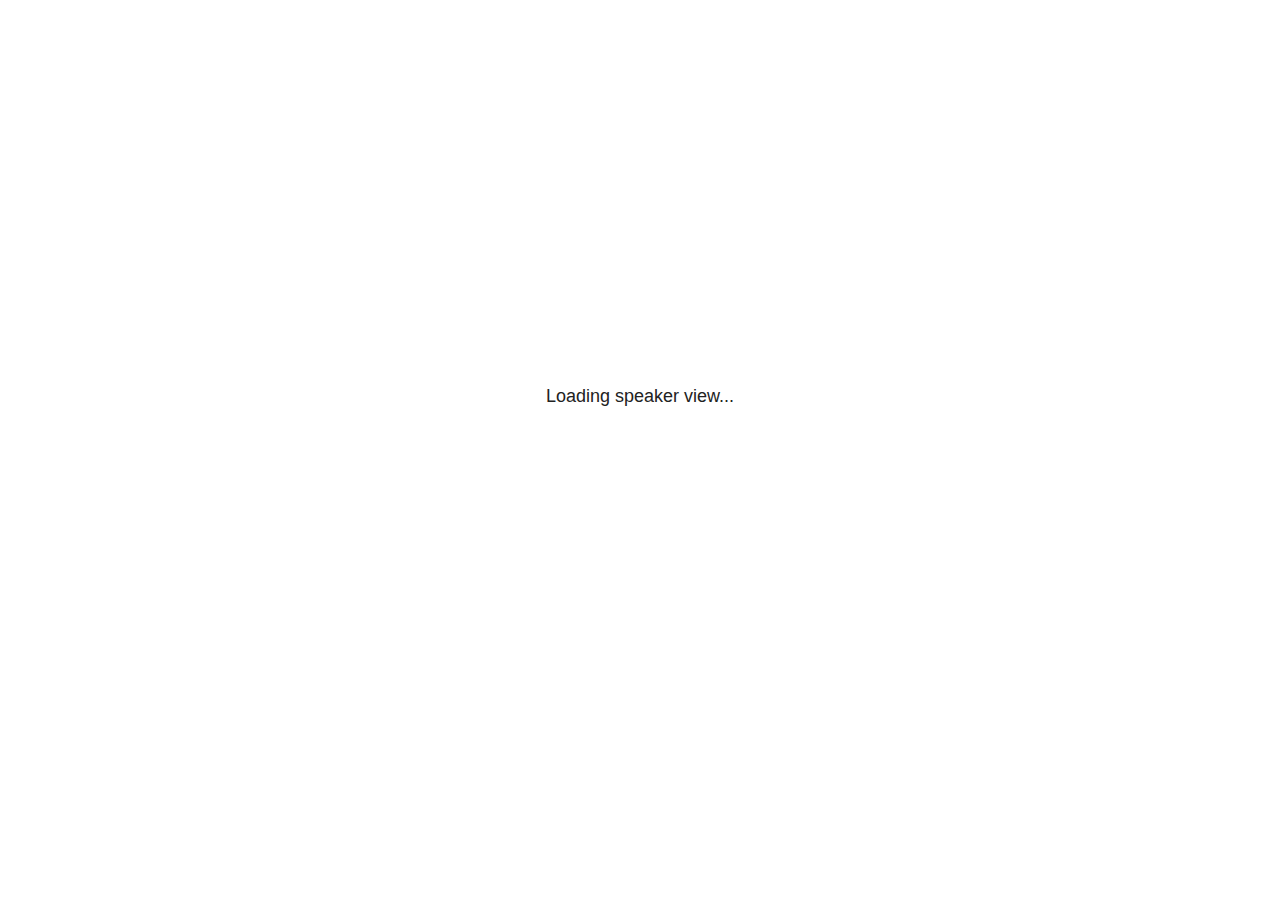
<file: docs/js/plugin/notes/speaker-view.html>
<!--
	NOTE: You need to build the notes plugin after making changes to this file.
-->
<html lang="en">
	<head>
		<meta charset="utf-8">

		<title>reveal.js - Speaker View</title>

		<style>
			body {
				font-family: Helvetica;
				font-size: 18px;
			}

			#current-slide,
			#upcoming-slide,
			#speaker-controls {
				padding: 6px;
				box-sizing: border-box;
				-moz-box-sizing: border-box;
			}

			#current-slide iframe,
			#upcoming-slide iframe {
				width: 100%;
				height: 100%;
				border: 1px solid #ddd;
			}

			#current-slide .label,
			#upcoming-slide .label {
				position: absolute;
				top: 10px;
				left: 10px;
				z-index: 2;
			}

			#connection-status {
				position: absolute;
				top: 0;
				left: 0;
				width: 100%;
				height: 100%;
				z-index: 20;
				padding: 30% 20% 20% 20%;
				font-size: 18px;
				color: #222;
				background: #fff;
				text-align: center;
				box-sizing: border-box;
				line-height: 1.4;
			}

			.overlay-element {
				height: 34px;
				line-height: 34px;
				padding: 0 10px;
				text-shadow: none;
				background: rgba( 220, 220, 220, 0.8 );
				color: #222;
				font-size: 14px;
			}

			.overlay-element.interactive:hover {
				background: rgba( 220, 220, 220, 1 );
			}

			#current-slide {
				position: absolute;
				width: 60%;
				height: 100%;
				top: 0;
				left: 0;
				padding-right: 0;
			}

			#upcoming-slide {
				position: absolute;
				width: 40%;
				height: 40%;
				right: 0;
				top: 0;
			}

			/* Speaker controls */
			#speaker-controls {
				position: absolute;
				top: 40%;
				right: 0;
				width: 40%;
				height: 60%;
				overflow: auto;
				font-size: 18px;
			}

				.speaker-controls-time.hidden,
				.speaker-controls-notes.hidden {
					display: none;
				}

				.speaker-controls-time .label,
				.speaker-controls-pace .label,
				.speaker-controls-notes .label {
					text-transform: uppercase;
					font-weight: normal;
					font-size: 0.66em;
					color: #666;
					margin: 0;
				}

				.speaker-controls-time, .speaker-controls-pace {
					border-bottom: 1px solid rgba( 200, 200, 200, 0.5 );
					margin-bottom: 10px;
					padding: 10px 16px;
					padding-bottom: 20px;
					cursor: pointer;
				}

				.speaker-controls-time .reset-button {
					opacity: 0;
					float: right;
					color: #666;
					text-decoration: none;
				}
				.speaker-controls-time:hover .reset-button {
					opacity: 1;
				}

				.speaker-controls-time .timer,
				.speaker-controls-time .clock {
					width: 50%;
				}

				.speaker-controls-time .timer,
				.speaker-controls-time .clock,
				.speaker-controls-time .pacing .hours-value,
				.speaker-controls-time .pacing .minutes-value,
				.speaker-controls-time .pacing .seconds-value {
					font-size: 1.9em;
				}

				.speaker-controls-time .timer {
					float: left;
				}

				.speaker-controls-time .clock {
					float: right;
					text-align: right;
				}

				.speaker-controls-time span.mute {
					opacity: 0.3;
				}

				.speaker-controls-time .pacing-title {
					margin-top: 5px;
				}

				.speaker-controls-time .pacing.ahead {
					color: blue;
				}

				.speaker-controls-time .pacing.on-track {
					color: green;
				}

				.speaker-controls-time .pacing.behind {
					color: red;
				}

				.speaker-controls-notes {
					padding: 10px 16px;
				}

				.speaker-controls-notes .value {
					margin-top: 5px;
					line-height: 1.4;
					font-size: 1.2em;
				}

			/* Layout selector */
			#speaker-layout {
				position: absolute;
				top: 10px;
				right: 10px;
				color: #222;
				z-index: 10;
			}
				#speaker-layout select {
					position: absolute;
					width: 100%;
					height: 100%;
					top: 0;
					left: 0;
					border: 0;
					box-shadow: 0;
					cursor: pointer;
					opacity: 0;

					font-size: 1em;
					background-color: transparent;

					-moz-appearance: none;
					-webkit-appearance: none;
					-webkit-tap-highlight-color: rgba(0, 0, 0, 0);
				}

				#speaker-layout select:focus {
					outline: none;
					box-shadow: none;
				}

			.clear {
				clear: both;
			}

			/* Speaker layout: Wide */
			body[data-speaker-layout="wide"] #current-slide,
			body[data-speaker-layout="wide"] #upcoming-slide {
				width: 50%;
				height: 45%;
				padding: 6px;
			}

			body[data-speaker-layout="wide"] #current-slide {
				top: 0;
				left: 0;
			}

			body[data-speaker-layout="wide"] #upcoming-slide {
				top: 0;
				left: 50%;
			}

			body[data-speaker-layout="wide"] #speaker-controls {
				top: 45%;
				left: 0;
				width: 100%;
				height: 50%;
				font-size: 1.25em;
			}

			/* Speaker layout: Tall */
			body[data-speaker-layout="tall"] #current-slide,
			body[data-speaker-layout="tall"] #upcoming-slide {
				width: 45%;
				height: 50%;
				padding: 6px;
			}

			body[data-speaker-layout="tall"] #current-slide {
				top: 0;
				left: 0;
			}

			body[data-speaker-layout="tall"] #upcoming-slide {
				top: 50%;
				left: 0;
			}

			body[data-speaker-layout="tall"] #speaker-controls {
				padding-top: 40px;
				top: 0;
				left: 45%;
				width: 55%;
				height: 100%;
				font-size: 1.25em;
			}

			/* Speaker layout: Notes only */
			body[data-speaker-layout="notes-only"] #current-slide,
			body[data-speaker-layout="notes-only"] #upcoming-slide {
				display: none;
			}

			body[data-speaker-layout="notes-only"] #speaker-controls {
				padding-top: 40px;
				top: 0;
				left: 0;
				width: 100%;
				height: 100%;
				font-size: 1.25em;
			}

			@media screen and (max-width: 1080px) {
				body[data-speaker-layout="default"] #speaker-controls {
					font-size: 16px;
				}
			}

			@media screen and (max-width: 900px) {
				body[data-speaker-layout="default"] #speaker-controls {
					font-size: 14px;
				}
			}

			@media screen and (max-width: 800px) {
				body[data-speaker-layout="default"] #speaker-controls {
					font-size: 12px;
				}
			}

		</style>
	</head>

	<body>

		<div id="connection-status">Loading speaker view...</div>

		<div id="current-slide"></div>
		<div id="upcoming-slide"><span class="overlay-element label">Upcoming</span></div>
		<div id="speaker-controls">
			<div class="speaker-controls-time">
				<h4 class="label">Time <span class="reset-button">Click to Reset</span></h4>
				<div class="clock">
					<span class="clock-value">0:00 AM</span>
				</div>
				<div class="timer">
					<span class="hours-value">00</span><span class="minutes-value">:00</span><span class="seconds-value">:00</span>
				</div>
				<div class="clear"></div>

				<h4 class="label pacing-title" style="display: none">Pacing – Time to finish current slide</h4>
				<div class="pacing" style="display: none">
					<span class="hours-value">00</span><span class="minutes-value">:00</span><span class="seconds-value">:00</span>
				</div>
			</div>

			<div class="speaker-controls-notes hidden">
				<h4 class="label">Notes</h4>
				<div class="value"></div>
			</div>
		</div>
		<div id="speaker-layout" class="overlay-element interactive">
			<span class="speaker-layout-label"></span>
			<select class="speaker-layout-dropdown"></select>
		</div>

		<script>

			(function() {

				var notes,
					notesValue,
					currentState,
					currentSlide,
					upcomingSlide,
					layoutLabel,
					layoutDropdown,
					pendingCalls = {},
					lastRevealApiCallId = 0,
					connected = false;

				var SPEAKER_LAYOUTS = {
					'default': 'Default',
					'wide': 'Wide',
					'tall': 'Tall',
					'notes-only': 'Notes only'
				};

				setupLayout();

				var connectionStatus = document.querySelector( '#connection-status' );
				var connectionTimeout = setTimeout( function() {
					connectionStatus.innerHTML = 'Error connecting to main window.<br>Please try closing and reopening the speaker view.';
				}, 5000 );

				window.addEventListener( 'message', function( event ) {

					clearTimeout( connectionTimeout );
					connectionStatus.style.display = 'none';

					var data = JSON.parse( event.data );

					// The overview mode is only useful to the reveal.js instance
					// where navigation occurs so we don't sync it
					if( data.state ) delete data.state.overview;

					// Messages sent by the notes plugin inside of the main window
					if( data && data.namespace === 'reveal-notes' ) {
						if( data.type === 'connect' ) {
							handleConnectMessage( data );
						}
						else if( data.type === 'state' ) {
							handleStateMessage( data );
						}
						else if( data.type === 'return' ) {
							pendingCalls[data.callId](data.result);
							delete pendingCalls[data.callId];
						}
					}
					// Messages sent by the reveal.js inside of the current slide preview
					else if( data && data.namespace === 'reveal' ) {
						if( /ready/.test( data.eventName ) ) {
							// Send a message back to notify that the handshake is complete
							window.opener.postMessage( JSON.stringify({ namespace: 'reveal-notes', type: 'connected'} ), '*' );
						}
						else if( /slidechanged|fragmentshown|fragmenthidden|paused|resumed/.test( data.eventName ) && currentState !== JSON.stringify( data.state ) ) {

							window.opener.postMessage( JSON.stringify({ method: 'setState', args: [ data.state ]} ), '*' );

						}
					}

				} );

				/**
				 * Asynchronously calls the Reveal.js API of the main frame.
				 */
				function callRevealApi( methodName, methodArguments, callback ) {

					var callId = ++lastRevealApiCallId;
					pendingCalls[callId] = callback;
					window.opener.postMessage( JSON.stringify( {
						namespace: 'reveal-notes',
						type: 'call',
						callId: callId,
						methodName: methodName,
						arguments: methodArguments
					} ), '*' );

				}

				/**
				 * Called when the main window is trying to establish a
				 * connection.
				 */
				function handleConnectMessage( data ) {

					if( connected === false ) {
						connected = true;

						setupIframes( data );
						setupKeyboard();
						setupNotes();
						setupTimer();
						setupHeartbeat();
					}

				}

				/**
				 * Called when the main window sends an updated state.
				 */
				function handleStateMessage( data ) {

					// Store the most recently set state to avoid circular loops
					// applying the same state
					currentState = JSON.stringify( data.state );

					// No need for updating the notes in case of fragment changes
					if ( data.notes ) {
						notes.classList.remove( 'hidden' );
						notesValue.style.whiteSpace = data.whitespace;
						if( data.markdown ) {
							notesValue.innerHTML = marked( data.notes );
						}
						else {
							notesValue.innerHTML = data.notes;
						}
					}
					else {
						notes.classList.add( 'hidden' );
					}

					// Update the note slides
					currentSlide.contentWindow.postMessage( JSON.stringify({ method: 'setState', args: [ data.state ] }), '*' );
					upcomingSlide.contentWindow.postMessage( JSON.stringify({ method: 'setState', args: [ data.state ] }), '*' );
					upcomingSlide.contentWindow.postMessage( JSON.stringify({ method: 'next' }), '*' );

				}

				// Limit to max one state update per X ms
				handleStateMessage = debounce( handleStateMessage, 200 );

				/**
				 * Forward keyboard events to the current slide window.
				 * This enables keyboard events to work even if focus
				 * isn't set on the current slide iframe.
				 *
				 * Block F5 default handling, it reloads and disconnects
				 * the speaker notes window.
				 */
				function setupKeyboard() {

					document.addEventListener( 'keydown', function( event ) {
						if( event.keyCode === 116 || ( event.metaKey && event.keyCode === 82 ) ) {
							event.preventDefault();
							return false;
						}
						currentSlide.contentWindow.postMessage( JSON.stringify({ method: 'triggerKey', args: [ event.keyCode ] }), '*' );
					} );

				}

				/**
				 * Creates the preview iframes.
				 */
				function setupIframes( data ) {

					var params = [
						'receiver',
						'progress=false',
						'history=false',
						'transition=none',
						'autoSlide=0',
						'backgroundTransition=none'
					].join( '&' );

					var urlSeparator = /\?/.test(data.url) ? '&' : '?';
					var hash = '#/' + data.state.indexh + '/' + data.state.indexv;
					var currentURL = data.url + urlSeparator + params + '&postMessageEvents=true' + hash;
					var upcomingURL = data.url + urlSeparator + params + '&controls=false' + hash;

					currentSlide = document.createElement( 'iframe' );
					currentSlide.setAttribute( 'width', 1280 );
					currentSlide.setAttribute( 'height', 1024 );
					currentSlide.setAttribute( 'src', currentURL );
					document.querySelector( '#current-slide' ).appendChild( currentSlide );

					upcomingSlide = document.createElement( 'iframe' );
					upcomingSlide.setAttribute( 'width', 640 );
					upcomingSlide.setAttribute( 'height', 512 );
					upcomingSlide.setAttribute( 'src', upcomingURL );
					document.querySelector( '#upcoming-slide' ).appendChild( upcomingSlide );

				}

				/**
				 * Setup the notes UI.
				 */
				function setupNotes() {

					notes = document.querySelector( '.speaker-controls-notes' );
					notesValue = document.querySelector( '.speaker-controls-notes .value' );

				}

				/**
				 * We send out a heartbeat at all times to ensure we can
				 * reconnect with the main presentation window after reloads.
				 */
				function setupHeartbeat() {

					setInterval( () => {
						window.opener.postMessage( JSON.stringify({ namespace: 'reveal-notes', type: 'heartbeat'} ), '*' );
					}, 1000 );

				}

				function getTimings( callback ) {

					callRevealApi( 'getSlidesAttributes', [], function ( slideAttributes ) {
						callRevealApi( 'getConfig', [], function ( config ) {
							var totalTime = config.totalTime;
							var minTimePerSlide = config.minimumTimePerSlide || 0;
							var defaultTiming = config.defaultTiming;
							if ((defaultTiming == null) && (totalTime == null)) {
								callback(null);
								return;
							}
							// Setting totalTime overrides defaultTiming
							if (totalTime) {
								defaultTiming = 0;
							}
							var timings = [];
							for ( var i in slideAttributes ) {
								var slide = slideAttributes[ i ];
								var timing = defaultTiming;
								if( slide.hasOwnProperty( 'data-timing' )) {
									var t = slide[ 'data-timing' ];
									timing = parseInt(t);
									if( isNaN(timing) ) {
										console.warn("Could not parse timing '" + t + "' of slide " + i + "; using default of " + defaultTiming);
										timing = defaultTiming;
									}
								}
								timings.push(timing);
							}
							if ( totalTime ) {
								// After we've allocated time to individual slides, we summarize it and
								// subtract it from the total time
								var remainingTime = totalTime - timings.reduce( function(a, b) { return a + b; }, 0 );
								// The remaining time is divided by the number of slides that have 0 seconds
								// allocated at the moment, giving the average time-per-slide on the remaining slides
								var remainingSlides = (timings.filter( function(x) { return x == 0 }) ).length
								var timePerSlide = Math.round( remainingTime / remainingSlides, 0 )
								// And now we replace every zero-value timing with that average
								timings = timings.map( function(x) { return (x==0 ? timePerSlide : x) } );
							}
							var slidesUnderMinimum = timings.filter( function(x) { return (x < minTimePerSlide) } ).length
							if ( slidesUnderMinimum ) {
								message = "The pacing time for " + slidesUnderMinimum + " slide(s) is under the configured minimum of " + minTimePerSlide + " seconds. Check the data-timing attribute on individual slides, or consider increasing the totalTime or minimumTimePerSlide configuration options (or removing some slides).";
								alert(message);
							}
							callback( timings );
						} );
					} );

				}

				/**
				 * Return the number of seconds allocated for presenting
				 * all slides up to and including this one.
				 */
				function getTimeAllocated( timings, callback ) {

					callRevealApi( 'getSlidePastCount', [], function ( currentSlide ) {
						var allocated = 0;
						for (var i in timings.slice(0, currentSlide + 1)) {
							allocated += timings[i];
						}
						callback( allocated );
					} );

				}

				/**
				 * Create the timer and clock and start updating them
				 * at an interval.
				 */
				function setupTimer() {

					var start = new Date(),
					timeEl = document.querySelector( '.speaker-controls-time' ),
					clockEl = timeEl.querySelector( '.clock-value' ),
					hoursEl = timeEl.querySelector( '.hours-value' ),
					minutesEl = timeEl.querySelector( '.minutes-value' ),
					secondsEl = timeEl.querySelector( '.seconds-value' ),
					pacingTitleEl = timeEl.querySelector( '.pacing-title' ),
					pacingEl = timeEl.querySelector( '.pacing' ),
					pacingHoursEl = pacingEl.querySelector( '.hours-value' ),
					pacingMinutesEl = pacingEl.querySelector( '.minutes-value' ),
					pacingSecondsEl = pacingEl.querySelector( '.seconds-value' );

					var timings = null;
					getTimings( function ( _timings ) {

						timings = _timings;
						if (_timings !== null) {
							pacingTitleEl.style.removeProperty('display');
							pacingEl.style.removeProperty('display');
						}

						// Update once directly
						_updateTimer();

						// Then update every second
						setInterval( _updateTimer, 1000 );

					} );


					function _resetTimer() {

						if (timings == null) {
							start = new Date();
							_updateTimer();
						}
						else {
							// Reset timer to beginning of current slide
							getTimeAllocated( timings, function ( slideEndTimingSeconds ) {
								var slideEndTiming = slideEndTimingSeconds * 1000;
								callRevealApi( 'getSlidePastCount', [], function ( currentSlide ) {
									var currentSlideTiming = timings[currentSlide] * 1000;
									var previousSlidesTiming = slideEndTiming - currentSlideTiming;
									var now = new Date();
									start = new Date(now.getTime() - previousSlidesTiming);
									_updateTimer();
								} );
							} );
						}

					}

					timeEl.addEventListener( 'click', function() {
						_resetTimer();
						return false;
					} );

					function _displayTime( hrEl, minEl, secEl, time) {

						var sign = Math.sign(time) == -1 ? "-" : "";
						time = Math.abs(Math.round(time / 1000));
						var seconds = time % 60;
						var minutes = Math.floor( time / 60 ) % 60 ;
						var hours = Math.floor( time / ( 60 * 60 )) ;
						hrEl.innerHTML = sign + zeroPadInteger( hours );
						if (hours == 0) {
							hrEl.classList.add( 'mute' );
						}
						else {
							hrEl.classList.remove( 'mute' );
						}
						minEl.innerHTML = ':' + zeroPadInteger( minutes );
						if (hours == 0 && minutes == 0) {
							minEl.classList.add( 'mute' );
						}
						else {
							minEl.classList.remove( 'mute' );
						}
						secEl.innerHTML = ':' + zeroPadInteger( seconds );
					}

					function _updateTimer() {

						var diff, hours, minutes, seconds,
						now = new Date();

						diff = now.getTime() - start.getTime();

						clockEl.innerHTML = now.toLocaleTimeString( 'en-US', { hour12: true, hour: '2-digit', minute:'2-digit' } );
						_displayTime( hoursEl, minutesEl, secondsEl, diff );
						if (timings !== null) {
							_updatePacing(diff);
						}

					}

					function _updatePacing(diff) {

						getTimeAllocated( timings, function ( slideEndTimingSeconds ) {
							var slideEndTiming = slideEndTimingSeconds * 1000;

							callRevealApi( 'getSlidePastCount', [], function ( currentSlide ) {
								var currentSlideTiming = timings[currentSlide] * 1000;
								var timeLeftCurrentSlide = slideEndTiming - diff;
								if (timeLeftCurrentSlide < 0) {
									pacingEl.className = 'pacing behind';
								}
								else if (timeLeftCurrentSlide < currentSlideTiming) {
									pacingEl.className = 'pacing on-track';
								}
								else {
									pacingEl.className = 'pacing ahead';
								}
								_displayTime( pacingHoursEl, pacingMinutesEl, pacingSecondsEl, timeLeftCurrentSlide );
							} );
						} );
					}

				}

				/**
				 * Sets up the speaker view layout and layout selector.
				 */
				function setupLayout() {

					layoutDropdown = document.querySelector( '.speaker-layout-dropdown' );
					layoutLabel = document.querySelector( '.speaker-layout-label' );

					// Render the list of available layouts
					for( var id in SPEAKER_LAYOUTS ) {
						var option = document.createElement( 'option' );
						option.setAttribute( 'value', id );
						option.textContent = SPEAKER_LAYOUTS[ id ];
						layoutDropdown.appendChild( option );
					}

					// Monitor the dropdown for changes
					layoutDropdown.addEventListener( 'change', function( event ) {

						setLayout( layoutDropdown.value );

					}, false );

					// Restore any currently persisted layout
					setLayout( getLayout() );

				}

				/**
				 * Sets a new speaker view layout. The layout is persisted
				 * in local storage.
				 */
				function setLayout( value ) {

					var title = SPEAKER_LAYOUTS[ value ];

					layoutLabel.innerHTML = 'Layout' + ( title ? ( ': ' + title ) : '' );
					layoutDropdown.value = value;

					document.body.setAttribute( 'data-speaker-layout', value );

					// Persist locally
					if( supportsLocalStorage() ) {
						window.localStorage.setItem( 'reveal-speaker-layout', value );
					}

				}

				/**
				 * Returns the ID of the most recently set speaker layout
				 * or our default layout if none has been set.
				 */
				function getLayout() {

					if( supportsLocalStorage() ) {
						var layout = window.localStorage.getItem( 'reveal-speaker-layout' );
						if( layout ) {
							return layout;
						}
					}

					// Default to the first record in the layouts hash
					for( var id in SPEAKER_LAYOUTS ) {
						return id;
					}

				}

				function supportsLocalStorage() {

					try {
						localStorage.setItem('test', 'test');
						localStorage.removeItem('test');
						return true;
					}
					catch( e ) {
						return false;
					}

				}

				function zeroPadInteger( num ) {

					var str = '00' + parseInt( num );
					return str.substring( str.length - 2 );

				}

				/**
				 * Limits the frequency at which a function can be called.
				 */
				function debounce( fn, ms ) {

					var lastTime = 0,
						timeout;

					return function() {

						var args = arguments;
						var context = this;

						clearTimeout( timeout );

						var timeSinceLastCall = Date.now() - lastTime;
						if( timeSinceLastCall > ms ) {
							fn.apply( context, args );
							lastTime = Date.now();
						}
						else {
							timeout = setTimeout( function() {
								fn.apply( context, args );
								lastTime = Date.now();
							}, ms - timeSinceLastCall );
						}

					}

				}

			})();

		</script>
	</body>
</html>
</file>
